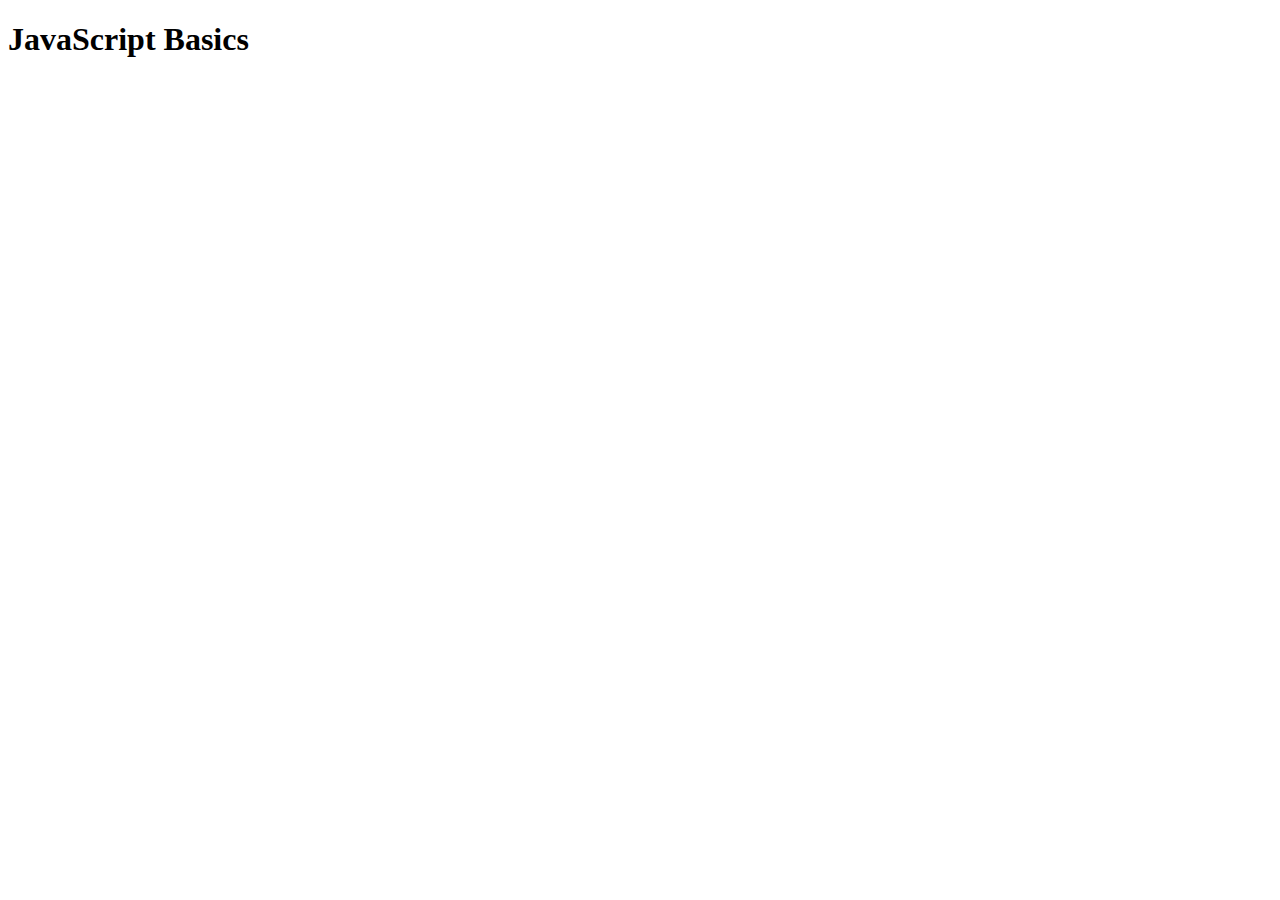
<file: index.html>
<!DOCTYPE html>
<html lang="en">
<head>
    <meta charset="UTF-8">
    <meta name="viewport" content="width=device-width, initial-scale=1.0">
    <meta http-equiv="X-UA-Compatible" content="ie=edge">
    <title>JavaScript Basics</title>
</head>
<body>
    <h1>JavaScript Basics</h1>
    <script src="vardatatypes.js"></script>
    <script src="operators.js"></script>
    <script src="chall.1.js"></script>
    <script src="ifels.js"></script>
    <script src="booleanlog.js"></script>
    <script src="trufals.js"></script>
    <script src="numtypesmov.js"></script>
    <script src="strinesmeth.js"></script>
    <script src="arrmethdimcon.js"></script>
    <script src="ileration.js"></script>
    <script src="chall.2.js"></script>
    <script src="oopcon.js"></script>
</body>
</html>
</file>
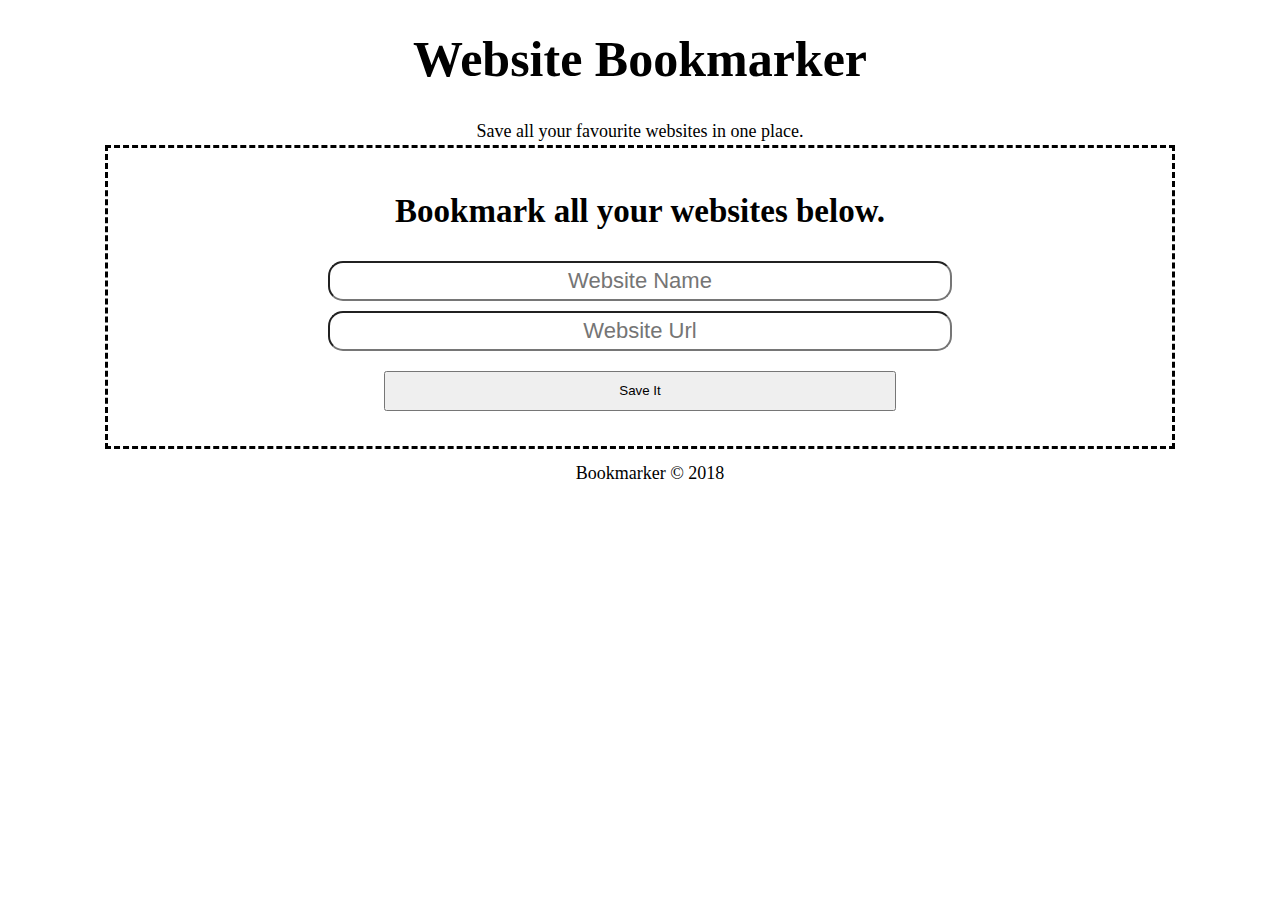
<file: bookmarker/index.html>
<!DOCTYPE html>
<html lang="en">

<head>
    <meta charset="UTF-8">
    <meta name="viewport" content="width=device-width, initial-scale=1.0">
    <meta http-equiv="X-UA-Compatible" 
    content="ie=edge">
    <link rel="stylesheet" href="main.css">
    <title>Bookmaker V1.1</title>
</head>
<!-- Bookmark version 1 is using local stroage. -->
<body onload="fetchBookmarks()">
    <div id="hero">
        <h1>Website Bookmarker</h1>
        <p>Save all your favourite websites in one place.</p>
    </div>
    <div class="container">
        <div class="box">
            <h2>Bookmark all your websites below.</h2>
            <form id="myForm">
                <input type="text" id="siteName" placeholder="Website Name">
                <input type="text" id="siteUrl" placeholder="Website Url">
                <button class="btn" type="submit">Save It</button>
            </form>
        </div>
    </div>
    <div id="bookmarksResults"></div>
    <footer>
        <p>Bookmarker &copy; 2018</p>
    </footer>
    <script src="main.js" type="text/javascript"></script>
</body>

</html>
</file>
<file: bookmarker/main.css>
body {
    padding: 0;
    margin: 0;
    line-height: 1;
    overflow-x: hidden;
}

p {
    font-size: 18px;
    padding: 5px;
    margin: 0;
}

#hero {
    width: 100%;
    text-align: center;
    font-size: 25px;
    padding: 0;
    margin: auto;
}

.container {
    width: 100%;
    text-align: center;
    font-size: 22px;
    padding: 0;
    margin: 0;
}

.box {
    width: 80%;
    padding: 20px;
    margin: auto;
    border: 3px dashed #000;
}

input[type=text] {
    width: 60%;
    height: 30px;
    font-size: 22px;
    text-align: center;
    border-radius: 15px;
    padding: 3px;
    margin: 5px;
}

.btn {
    display: block;
    width: 50%;
    height: 40px;
    padding: 0;
    margin: 15px auto;
}

.btn-2 {
    width: 50%;
    height: 40px;
    padding: 0;
    margin: 15px auto;
}

footer {
    width: 100%;
    text-align: center;
    font-size: 22px;
    padding: 10px;
    margin: 0;
}
</file>
